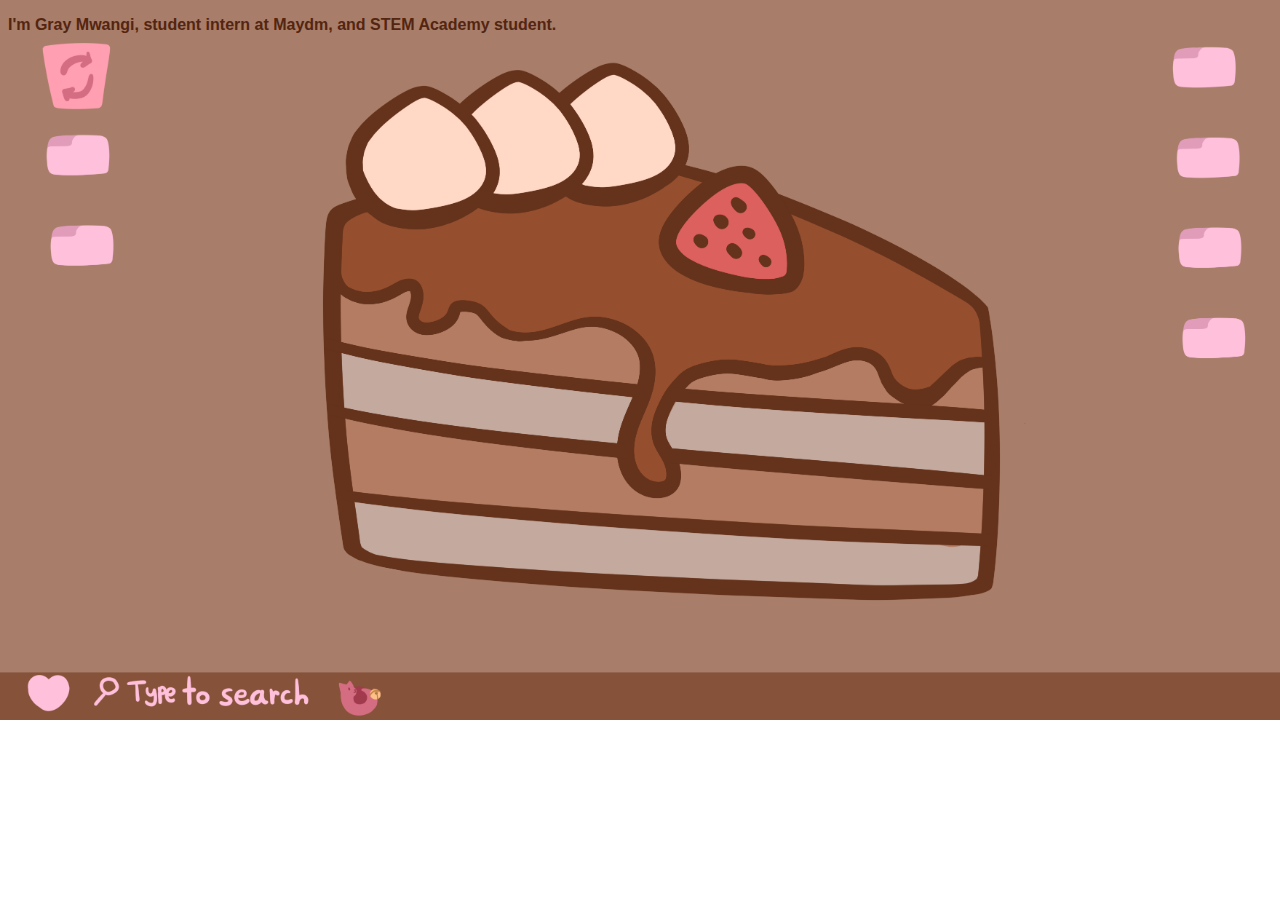
<file: aboutme.html>
<!DOCTYPE html>
<html lang="en">
  <head>
    <meta charset="UTF-8" />
    <meta name="viewport" content="width=device-width, initial-scale=1.0" />
    <meta http-equiv="X-UA-Compatible" content="ie=edge" />
    <title>Document</title>
    <link rel="stylesheet" href="src/styles.css" />
  </head>
  <body>
    <p>
      I'm Gray Mwangi, student intern at Maydm, and STEM Academy student.
    </p>
  </body>
</html>
</file>
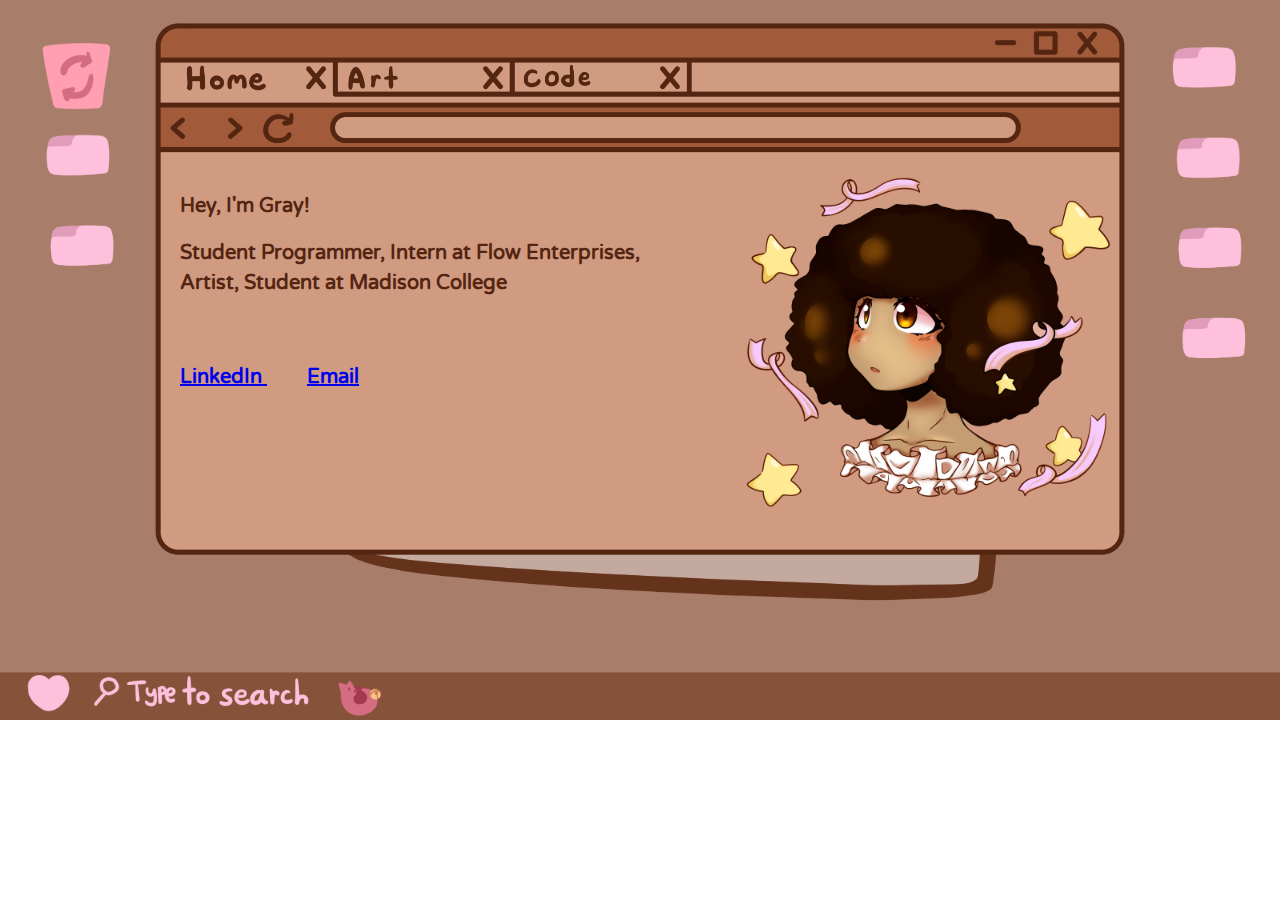
<file: home.html>
<!DOCTYPE html>
<html>

  <head>
    <title>Parcel Sandbox</title>
    <meta charset="UTF-8" />
    <link rel="stylesheet" href="src/styles.css" />
    <link rel="stylesheet" type="text/css" href="https://fonts.googleapis.com/css?family=Varela+Round" />
  </head>
  
  <body>

    <div id="app">

        <div class="LightHome popup">
          <div class="LightHomeInner">
            <a class="invisibleLink artLink" onclick="loadArtTab()"></a>

            <br/><br/>
            <h1 class="fadeIn homeText">
              Hey, I'm Gray!<br>
            </h1>

            <h2 class="fadeIn homeText">
              Student Programmer, Intern at Flow Enterprises,<br>
              Artist, Student at Madison College
            </h2>

            <p>
              <a class="link fadeIn" id="LinkedIn" href="https://www.linkedin.com/in/gray-mwangi-621368284/">
                LinkedIn
              </a>

              <a class="link fadeIn" id="Email" href="https://mail.google.com/mail/?view=cm&fs=1&to=grace.mwangi0901@gmail.com">
                Email
              </a>
            </p>

            <img id="grayStars" class="fadeIn" src="Images/GrayStarsNBG.png"/>

          </div>
        </div>
    </div>

    <script src="src/index.js"></script>
    
  </body>
</html>
</file>
<file: src/styles.css>
body {
  font-family: 'Varela Round', sans-serif;
  background: url("../Images/WindowsBG.png");
  background-size: 100%;
  background-repeat: no-repeat;
  max-height:100vw;
  overflow:hidden;
}

h1{
  position:relative;
  top: -50px;
}
h2 {
  line-height:30px;
  position:relative;
  top: -50px;
}

p {
  font-family: 'Varela Round', sans-serif;
  font-weight: bold;
  color:#542510;
}

.link {
  margin-left: 40px;
  margin-top: 100px;
  font-size: 20px;
}

.homeText {
  font-size: 20px;
  color:#542510;
  margin-left: 40px;
  margin-top: 20px;
}

.LightHome{
  background:url('../Images/LightTabs/LightHome.png');
  background-size: 1000px 562.183px;
  background-position:center center;
  background-repeat: no-repeat;
  width:1000px;
  height:562.183px;
  min-height:562.183px;
  margin: 0 auto;
  /* padding-top: calc((100% - 562.183px) / 3); */
}

.LightHomeInner{
  padding-top: calc((100% - 562.183px) / 3);
}

.invisibleLink{
  display: block;
  width: 134px;
  height: 30px;
  cursor:pointer;
}

.artLink{
  position: relative;
  top: -92px;
  left: 197px;
}

@keyframes fadein{
  0%{opacity:0;}
  33%{opacity:0;}
  100%{opacity:1;}
}

  @keyframes expand {
    0% {
      width: 0px;
      height:0px;
      min-height:0px;
      position:relative;
      left:500px;
      top:281px;
      background-size: 0px 0px;
    }
    100% {
      width: 1000px;
      height:562.183px;
      min-height:562.183px;
      position:relative;
      left:0px;
      top:0px;
      background-size: 1000px 562.183px;
    }
  }
.popup {
  animation-name: expand;
  animation-duration: 1s;
  animation-iteration-count: 1;
}
.fadeIn{
  animation:fadein;
  animation-duration: 3s;
  animation-iteration-count: 1;
}
#grayStars{
  float:right;
  position:relative;
  top: -265px;
  right: 20px;
  width:400px;
  height:400px;
}
</file>
